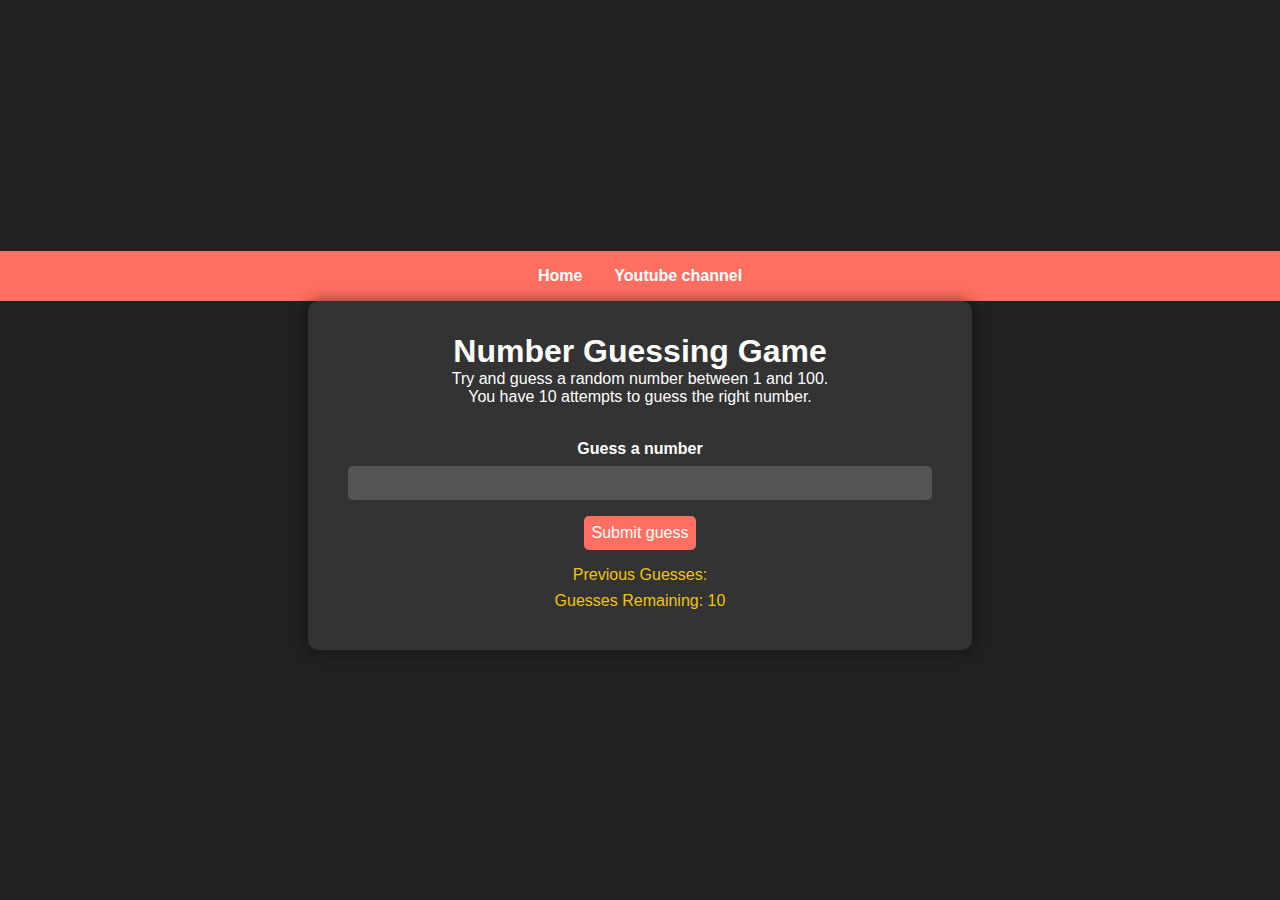
<file: project/index.html>
<!DOCTYPE html>
<html lang="en">

<head>
    <meta charset="UTF-8">
    <meta name="viewport" content="width=device-width, initial-scale=1.0">
    <meta http-equiv="X-UA-Compatible" content="ie=edge">
    <title>Number Guessing Game</title>
    <link rel="stylesheet" href="style.css">
</head>

<body>
    <nav>
        <a href="/" aria-current="page">Home</a>
        <a target="_blank" href="https://www.youtube.com/@chaiaurcode">Youtube channel</a>
    </nav>

    <div id="wrapper">
        <h1>Number Guessing Game</h1>
        <p>Try and guess a random number between 1 and 100.</p>
        <p>You have 10 attempts to guess the right number.</p>
        <br>
        <form class="form">
            <label for="guessField" id="guess">Guess a number</label>
            <input type="text" id="guessField" class="guessField">
            <input type="submit" id="subt" value="Submit guess" class="guessSubmit">
        </form>

        <div class="resultParas">
            <p>Previous Guesses: <span class="guesses"></span></p>
            <p>Guesses Remaining: <span class="lastResult">10</span></p>
            <p class="lowOrHi"></p>
        </div>
    </div>
    <script src="script.js"></script>
</body>

</html>
</file>
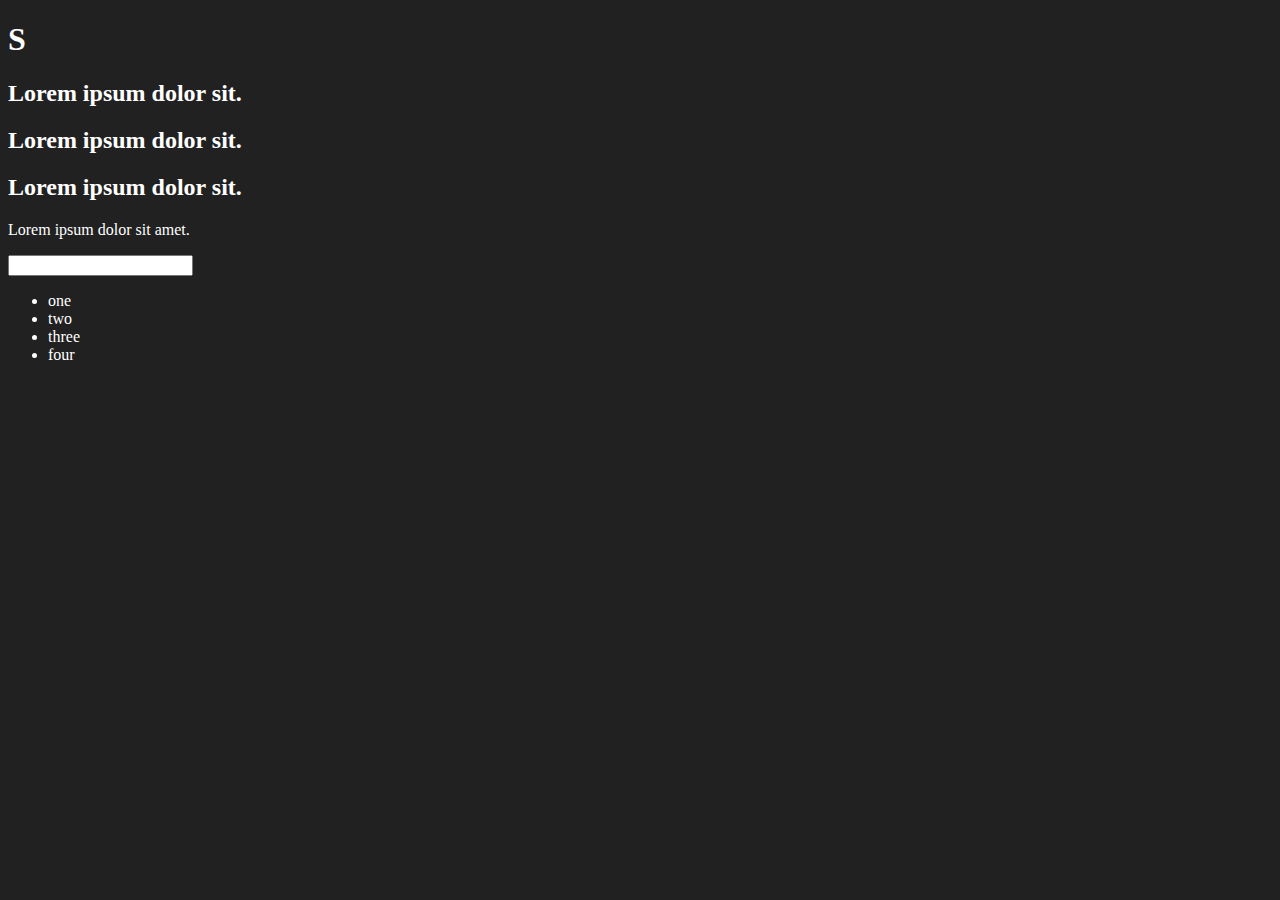
<file: 06_dom/first.html>
<!DOCTYPE html>
<html lang="en">

<head>
    <meta charset="UTF-8">

    <title>DOM learning</title>
    <style>
        .bg-black {
            background-color: #212121;
            color: #fff;
        }
    </style>
</head>

<body class="bg-black">
    <div>
        <h1 id="title" class="heading">S <span style="display: none;">test text</span></h1>
        <h2>Lorem ipsum dolor sit.</h2>
        <h2>Lorem ipsum dolor sit.</h2>
        <h2>Lorem ipsum dolor sit.</h2>
        <p>Lorem ipsum dolor sit amet.</p>
        <input type="password" name="" id="">

        <ul>
            <li class="list-item">one</li>
            <li class="list-item">two</li>
            <li class="list-item">three</li>
            <li class="list-item">four</li>
        </ul>
    </div>
</body>

</html>

<!-- document.getElementbyId('title') -->
<!-- document.getElementbyId('title').id-->
<!-- document.getElementbyId('title').className important for react-->
<!-- document.getElementById('title').getAttribute('id')
  'title'
  document.getElementById('title').getAttribute('class')
  'heading -->
<!-- document.getElementById('title').setAttribute('class','value')
undefined -->
<!-- const title = document.getElementById('title')
undefined
title.style.backgroundColor='red'
'red' -->

<!-- title.innerHTML
'DOM learning on Chai aur code <span style="display: none;">test text</span>'
title.textContent gives inner HTML tags as well
'DOM learning on Chai aur code test text' gives everything
title.innerText
'DOM learning on Chai aur code' gives only visible content-->

<!-- document.querySelector('input[type="password"]') -->

<!-- querySelectorAll -> gives a NodeList -->

<!-- const doc= document.querySelectorAll('li')
undefined
doc
NodeList(4) [li.list-item, li.list-item, li.list-item, li.list-item]0: li.list-item1: li.list-item2: li.list-item3: li.list-itemlength: 4[[Prototype]]: NodeList
doc[0].style.backgroundColor="red"
'red' -->

<!-- doc.forEach( (l) => l.style.background="blue")
undefined

doc.forEach( function (l) { l.style.background="red" } )
undefined -->

<!-- getElementByClassName -->

<!-- const temp=document.getElementsByClassName('list-item')
undefined
Array.from(temp)
(4) [li.list-item, li.list-item, li.list-item, li.list-item]
const arr=Array.from(temp)
undefined
arr.forEach((x)=>console.log(x)) -->
</file>
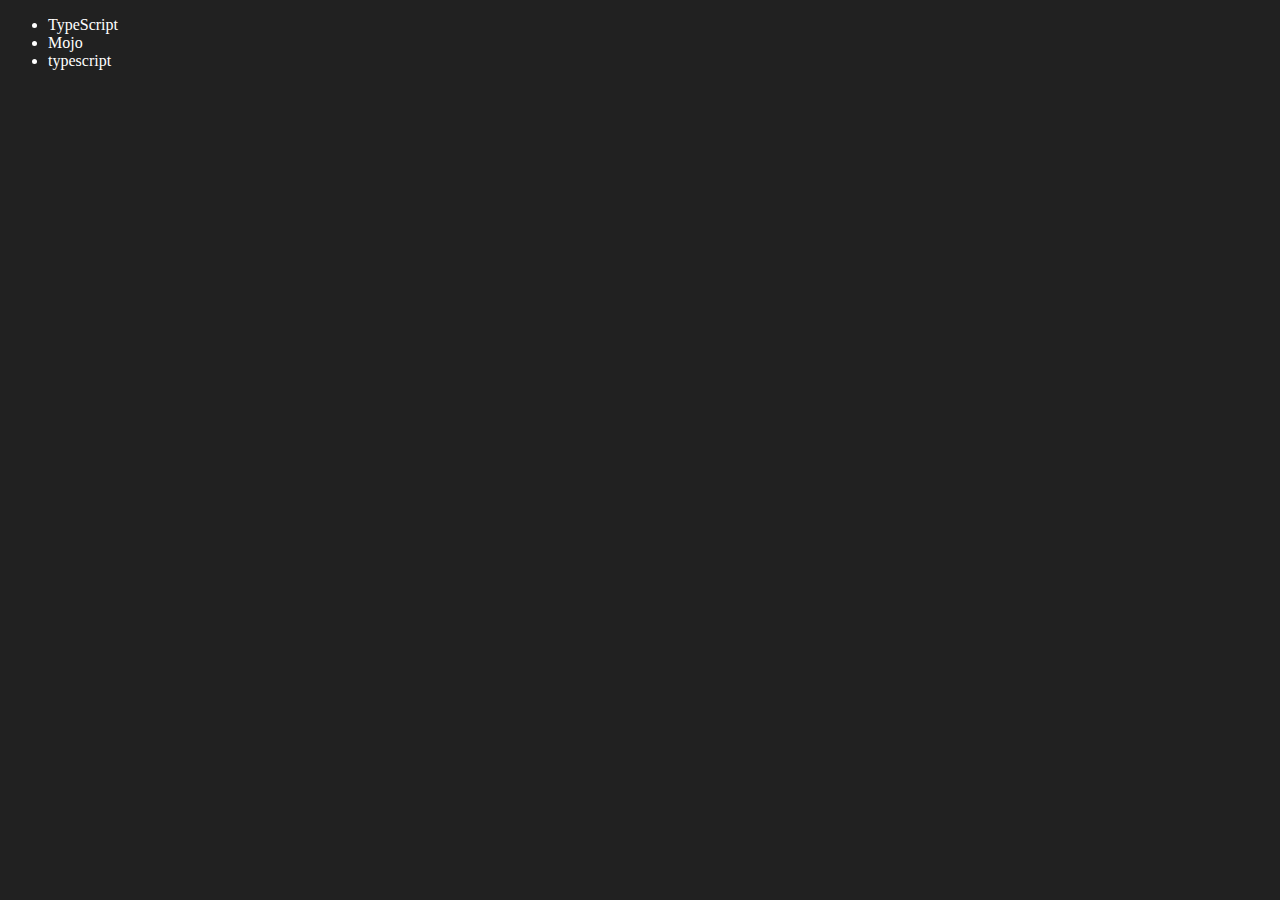
<file: 06_dom/fourth.html>
<!DOCTYPE html>
<html lang="en">
<head>
    <meta charset="UTF-8">
    <meta http-equiv="X-UA-Compatible" content="IE=edge">
    <meta name="viewport" content="width=device-width, initial-scale=1.0">
    <title>Chai aur code | DOM</title>
</head>
<body style="background-color: #212121; color: #fff;">
    <ul class="language">
        <li>Javascript</li>
    </ul>
</body>
<script>
    function addLanguage(langName){
        const li = document.createElement('li');
        li.innerHTML = `${langName}`
        document.querySelector('.language').appendChild(li)
    }
    addLanguage("python")
    addLanguage("typescript")

    function addOptiLanguage(langName){
        const li = document.createElement('li');
        li.appendChild(document.createTextNode(langName))
        document.querySelector('.language').appendChild(li)
    }
    addOptiLanguage('golang')

    //Edit
    const secondLang = document.querySelector("li:nth-child(2)")
    console.log(secondLang);
    //secondLang.innerHTML = "Mojo"
    const newli = document.createElement('li')
    newli.textContent = "Mojo"
    secondLang.replaceWith(newli)

    //edit
    const firstLang = document.querySelector("li:first-child")
    firstLang.outerHTML = '<li>TypeScript</li>'

    //remove
    const lastLang = document.querySelector('li:last-child')
    lastLang.remove()


</script>
</html>
</file>
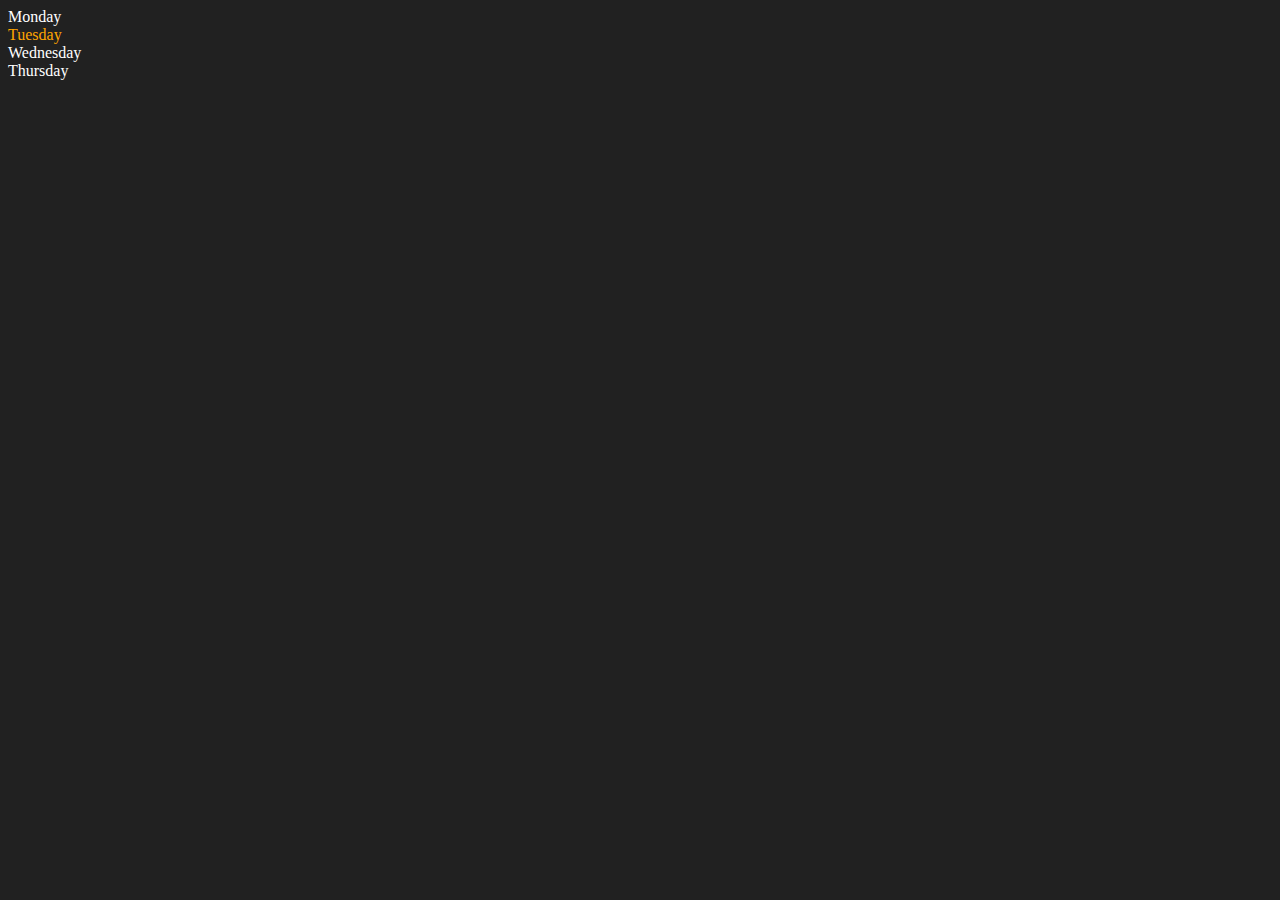
<file: 06_dom/second.html>
<!DOCTYPE html>
<html lang="en">
<head>
    <meta charset="UTF-8">
    <meta http-equiv="X-UA-Compatible" content="IE=edge">
    <meta name="viewport" content="width=device-width, initial-scale=1.0">
    <title>DOM | Chai aur code</title>
</head>
<body style="background-color: #212121; color: #fff;">
    <div class="parent">
        <!-- this is a comment -->
        <div class="day">Monday</div>
        <div class="day">Tuesday</div>
        <div class="day">Wednesday</div>
        <div class="day">Thursday</div>
    </div>
</body>
<script>
    const parent = document.querySelector('.parent')
    // console.log(parent);
    // console.log(parent.children);
    // console.log(parent.children[1].innerHTML);

    // for (let i = 0; i < parent.children.length; i++) {
    //      console.log(parent.children[i].innerHTML);
        
    // }
    parent.children[1].style.color = "orange"
    // console.log(parent.firstElementChild);
    // console.log(parent.lastElementChild);

    const dayOne = document.querySelector('.day')
    // console.log(dayOne);
    // console.log(dayOne.parentElement);
    // console.log(dayOne.nextElementSibling);

    console.log("NODES: ", parent.childNodes);
</script>
</html>
</file>
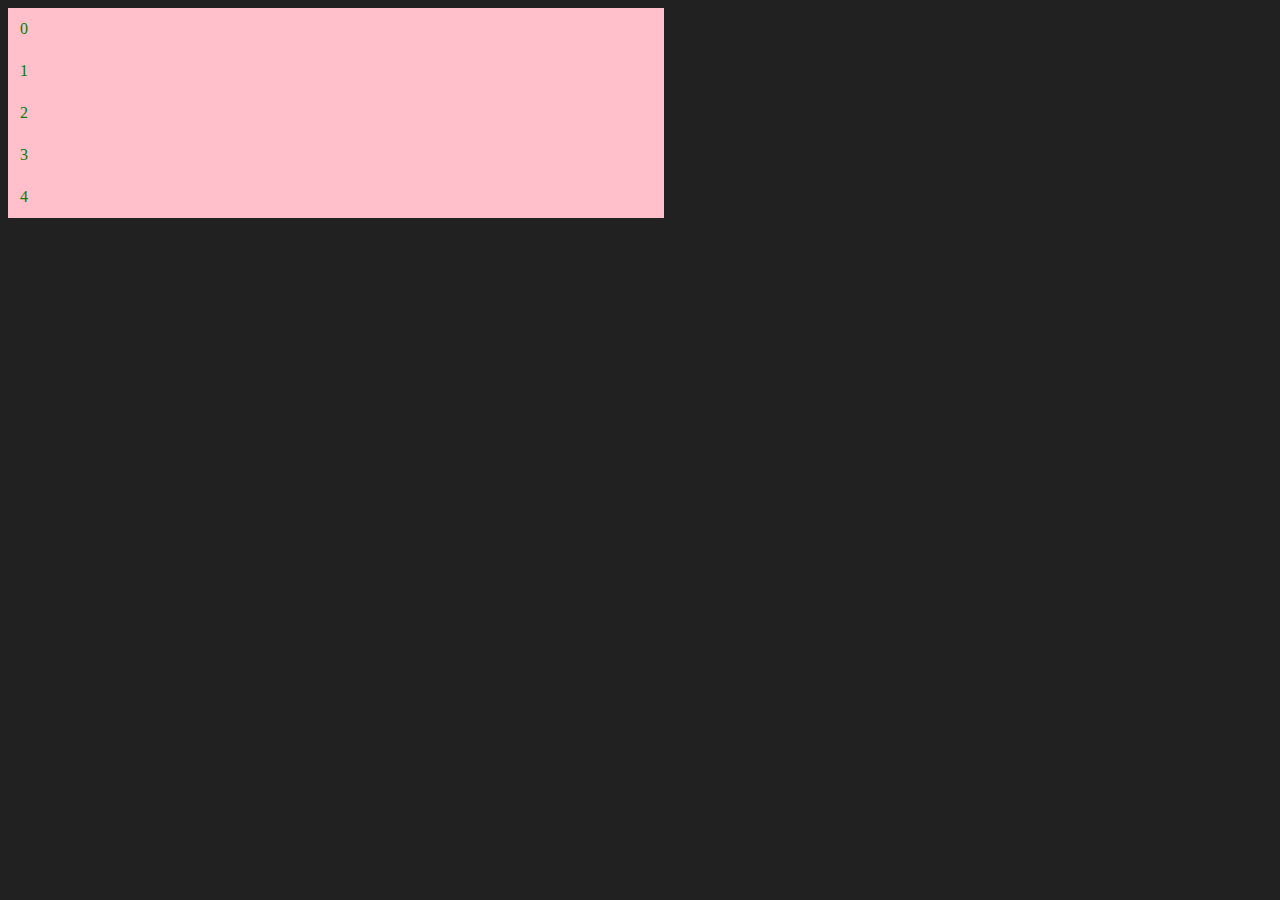
<file: 06_dom/third.html>
<!DOCTYPE html>
<html lang="en">
<head>
    <meta charset="UTF-8">
    <meta http-equiv="X-UA-Compatible" content="IE=edge">
    <meta name="viewport" content="width=device-width, initial-scale=1.0">
    <title>Chai aur code </title>
</head>
<body style="background-color: #212121; color: #fff;">
    
</body>
<script>
    function creatediv(text) {
        
        const div = document.createElement('div')
        console.log(div);
        div.className = "main"
        div.id = Math.round(Math.random() * 10 + 1)
        div.setAttribute("title", "generated title")
        div.style.backgroundColor = "pink"
        div.style.padding = "12px"
        div.style.color="green"
        div.style.width = "50%"
        // div.innerText = "Chai aur code"
        const addText = document.createTextNode(text)
        div.appendChild(addText)
        
        document.body.appendChild(div)
    }
    for (let index = 0; index < 5; index++) {
        creatediv(index);
        
    }
</script>
</html>
</file>
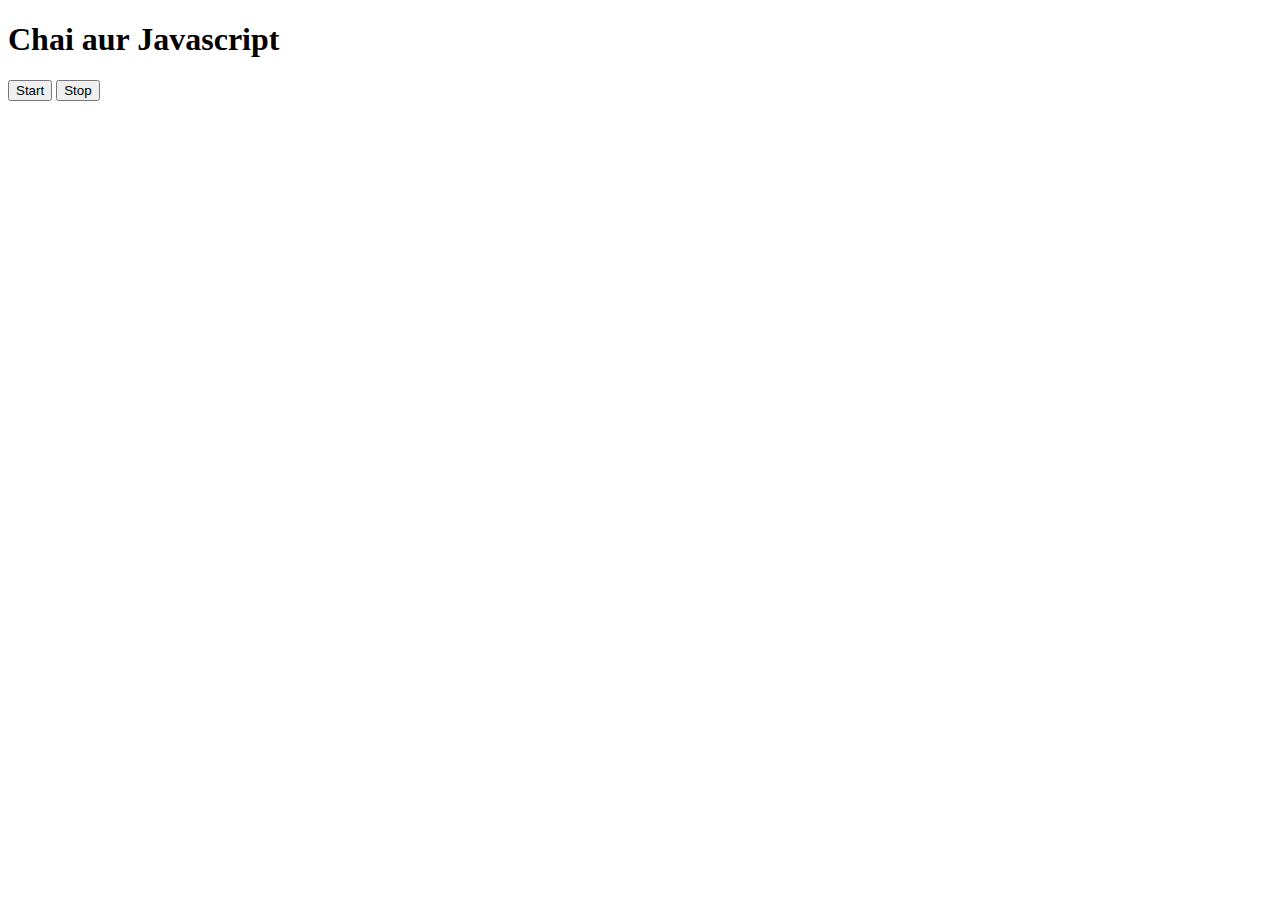
<file: 08_events/project1.html>
<!DOCTYPE html>
<html lang="en">

<head>
    <meta charset="UTF-8">
    <meta name="viewport" content="width=device-width, initial-scale=1.0">
    <title>Document</title>
</head>

<body>
    <h1>Chai aur Javascript</h1>
    <button id="start">Start</button>
    <button id="stop">Stop</button>
</body>
<script>
    const randomColor = function () {
        const hex = '0123456789ABCDEF';
        let color = '#';
        for (let i = 0; i < 6; i++) {
            color += hex[Math.floor(Math.random() * 16)];
        }
        return color;
    };
    const changecolour = function () {
        document.querySelector('body').style.backgroundColor =
            randomColor();
    }
    var p;

    document.querySelector('#start').addEventListener
        ('click', () => {
            p = setInterval(changecolour, 1000);
        })
    document.querySelector('#stop').addEventListener
        ('click', () => {
            clearInterval(p);
        })
</script>

</html>
</file>
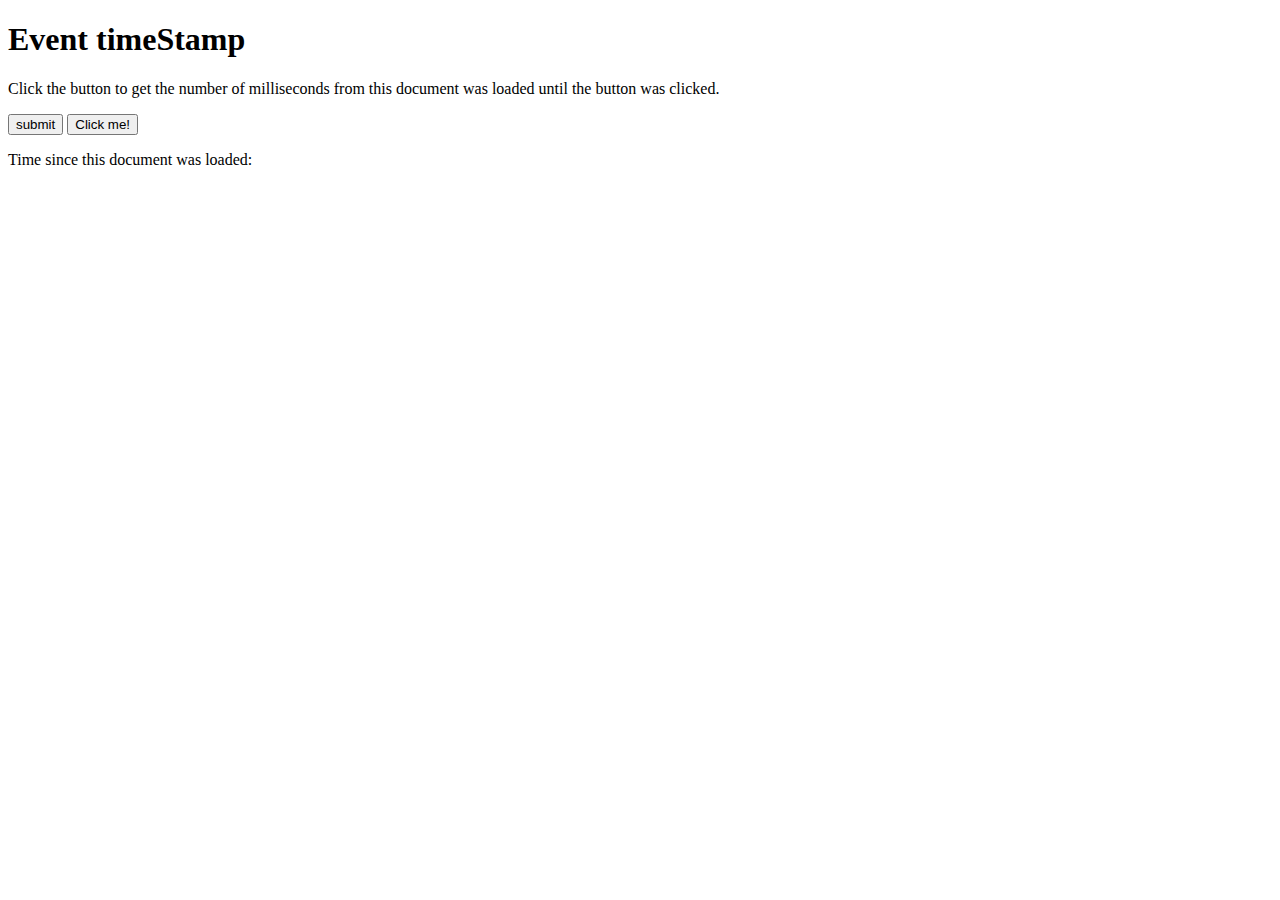
<file: 08_events/test.html>
<!DOCTYPE html>
<html>

<body>

    <h1>Event timeStamp</h1>

    <p>Click the button to get the number of milliseconds from this document was loaded until the button was clicked.
    </p>
    <button id="12", type="submit">submit</button>
    <button>Click me!</button>

    <p>Time since this document was loaded: <span id="demo"></span></p>

    <script>
        // type, timestamp, defaultPrevented
        // target, toElement, srcElement, currentTarget,
        // clientX, clientY, screenX, screenY
        // altkey, ctrlkey, shiftkey, keyCode
        document.querySelector("button").addEventListener('click',
            function (e) {
                document.getElementById('demo').innerText = e.timeStamp;
            }
        );
        document.querySelector("button").addEventListener('click', (e) => {
            document.getElementById('demo').innerText = e.target;
        });
        //defaultPrevented-prevents default action
        
    </script>

</body>

</html>
</file>
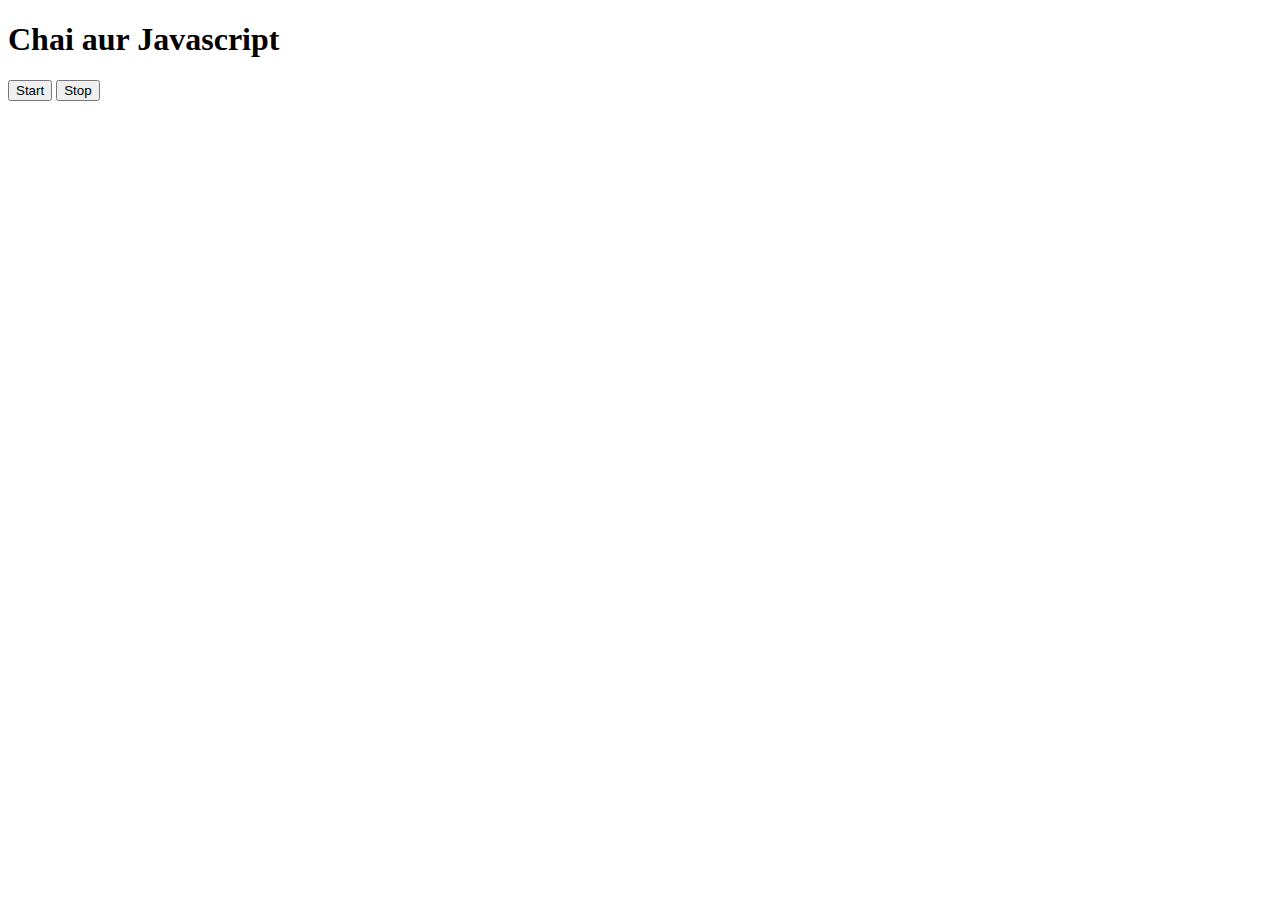
<file: 08_events/three.html>
<!DOCTYPE html>
<html lang="en">

<head>
    <meta charset="UTF-8">
    <meta name="viewport" content="width=device-width, initial-scale=1.0">
    <title>Document</title>
</head>

<body>
    <h1>Chai aur Javascript</h1>
    <button id="start">Start</button>
    <button id="stop">Stop</button>
</body>
<script>
    const sayDate = function (str) {
        console.log(str, Date.now());
    }
    var p;

    document.querySelector('#start').addEventListener
    ('click', ()=>{
         p = setInterval(sayDate, 1000, "sivam");
    })
    document.querySelector('#stop').addEventListener
    ('click', ()=>{
        clearInterval(p);
    })
</script>

</html>
</file>
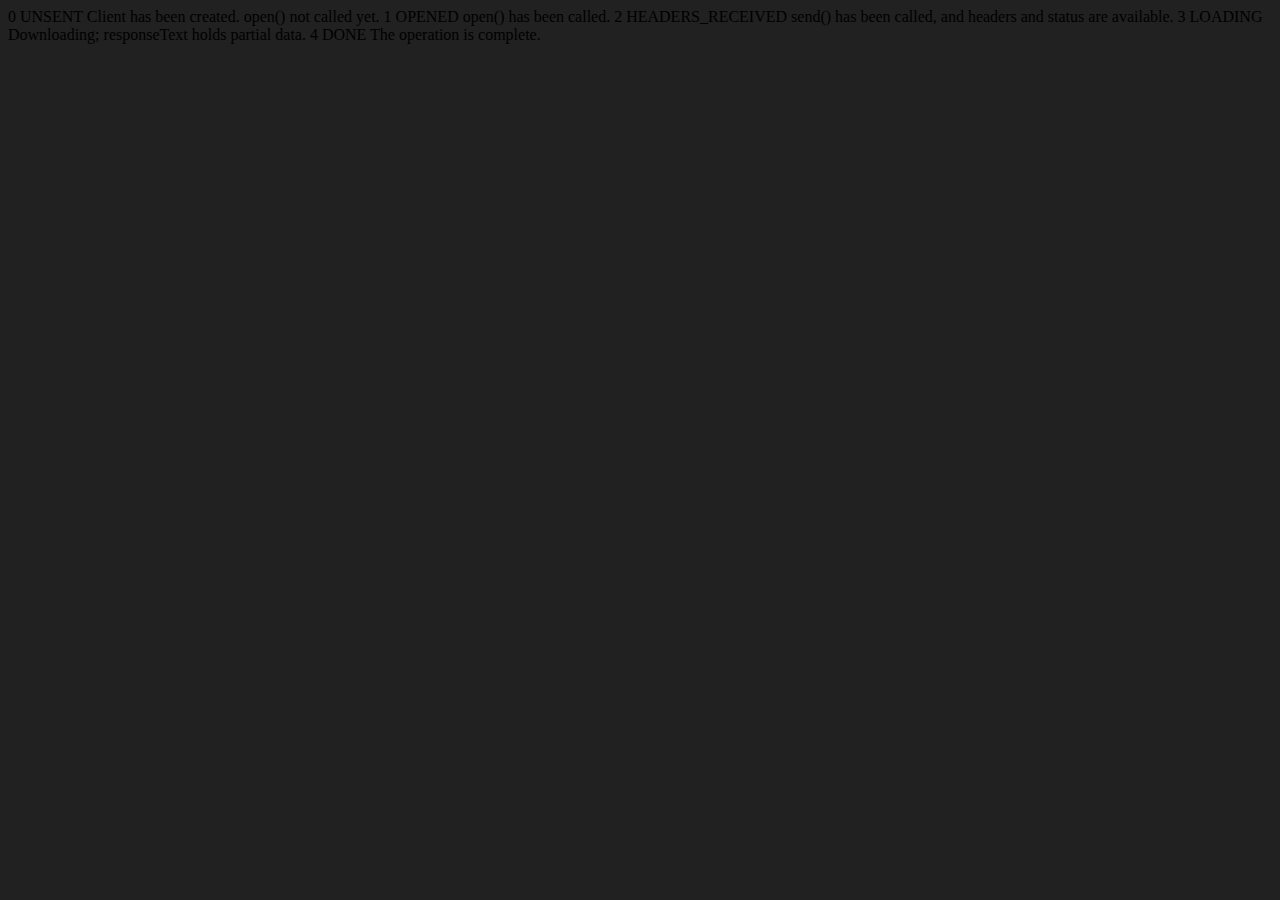
<file: 09_advance_one/Apireuest.html>
<!DOCTYPE html>
<html lang="en">
<head>
    <meta charset="UTF-8">
    <meta name="viewport" content="width=device-width, initial-scale=1.0">
    <title>Document</title>
</head>
<body style="background-color: #212121;">
    0	UNSENT	Client has been created. open() not called yet.
1	OPENED	open() has been called.
2	HEADERS_RECEIVED	send() has been called, and headers and status are available.
3	LOADING	Downloading; responseText holds partial data.
4	DONE	The operation is complete.
</body>
<script>
    const requestUrl = 'https://api.github.com/users/hiteshchoudhary'
    const xhr = new XMLHttpRequest();
    xhr.open('GET', requestUrl)
    xhr.onreadystatechange = function(){
        console.log(xhr.readyState);
        if (xhr.readyState === 4) {
            const data = JSON.parse(this.responseText)
            console.log(typeof data);
            console.log(data.followers);
        }
    }
    xhr.send();
</script>
</html>
</file>
<file: project/style.css>
/* Reset some default browser styles */
body, h1, p, form, input {
    margin: 0;
    padding: 0;
    box-sizing: border-box;
}

/* Body and background styles */
body {
    background-color: #212121;
    color: #fff;
    font-family: 'Segoe UI', Tahoma, Geneva, Verdana, sans-serif;
    display: flex;
    flex-direction: column;
    align-items: center;
    justify-content: center;
    min-height: 100vh;
    margin: 0;
    text-align: center;
}

/* Navigation styles */
nav {
    width: 100%;
    background-color: #ff6f61;
    padding: 1rem;
    display: flex;
    justify-content: center;
}

nav a {
    color: #fff;
    text-decoration: none;
    margin: 0 1rem;
    font-weight: bold;
}

nav a:hover {
    text-decoration: underline;
}

/* Wrapper and content alignment */
#wrapper {
    max-width: 600px;
    width: 90%;
    padding: 2rem;
    background-color: #333;
    border-radius: 10px;
    box-shadow: 0 0 15px rgba(0, 0, 0, 0.5);
}

/* Form styles */
form {
    margin-top: 1rem;
}

label {
    display: block;
    margin-bottom: 0.5rem;
    font-weight: bold;
}

input[type="text"], input[type="submit"] {
    padding: 0.5rem;
    border: none;
    border-radius: 5px;
    font-size: 1rem;
}

input[type="text"] {
    width: calc(100% - 1rem);
    margin-bottom: 1rem;
    background-color: #555;
    color: #fff;
    text-align: center;
}

input[type="submit"] {
    background-color: #ff6f61;
    color: #fff;
    cursor: pointer;
    width: auto;
    transition: background-color 0.3s;
}

input[type="submit"]:hover {
    background-color: #e55d4f;
}

/* Result paragraphs */
.resultParas {
    margin-top: 1rem;
    color: #f1c40f;
}

.resultParas p {
    margin: 0.5rem 0;
}

/* Additional styling for game messages */
.lowOrHi h2 {
    margin: 0;
    font-size: 1.5rem;
}

/* Responsive adjustments */
@media (max-width: 600px) {
    nav {
        flex-direction: column;
        align-items: center;
    }

    nav a {
        margin: 0.5rem 0;
    }

    #wrapper {
        width: 95%;
        padding: 1rem;
    }

    input[type="text"], input[type="submit"] {
        width: 100%;
    }
}
</file>
